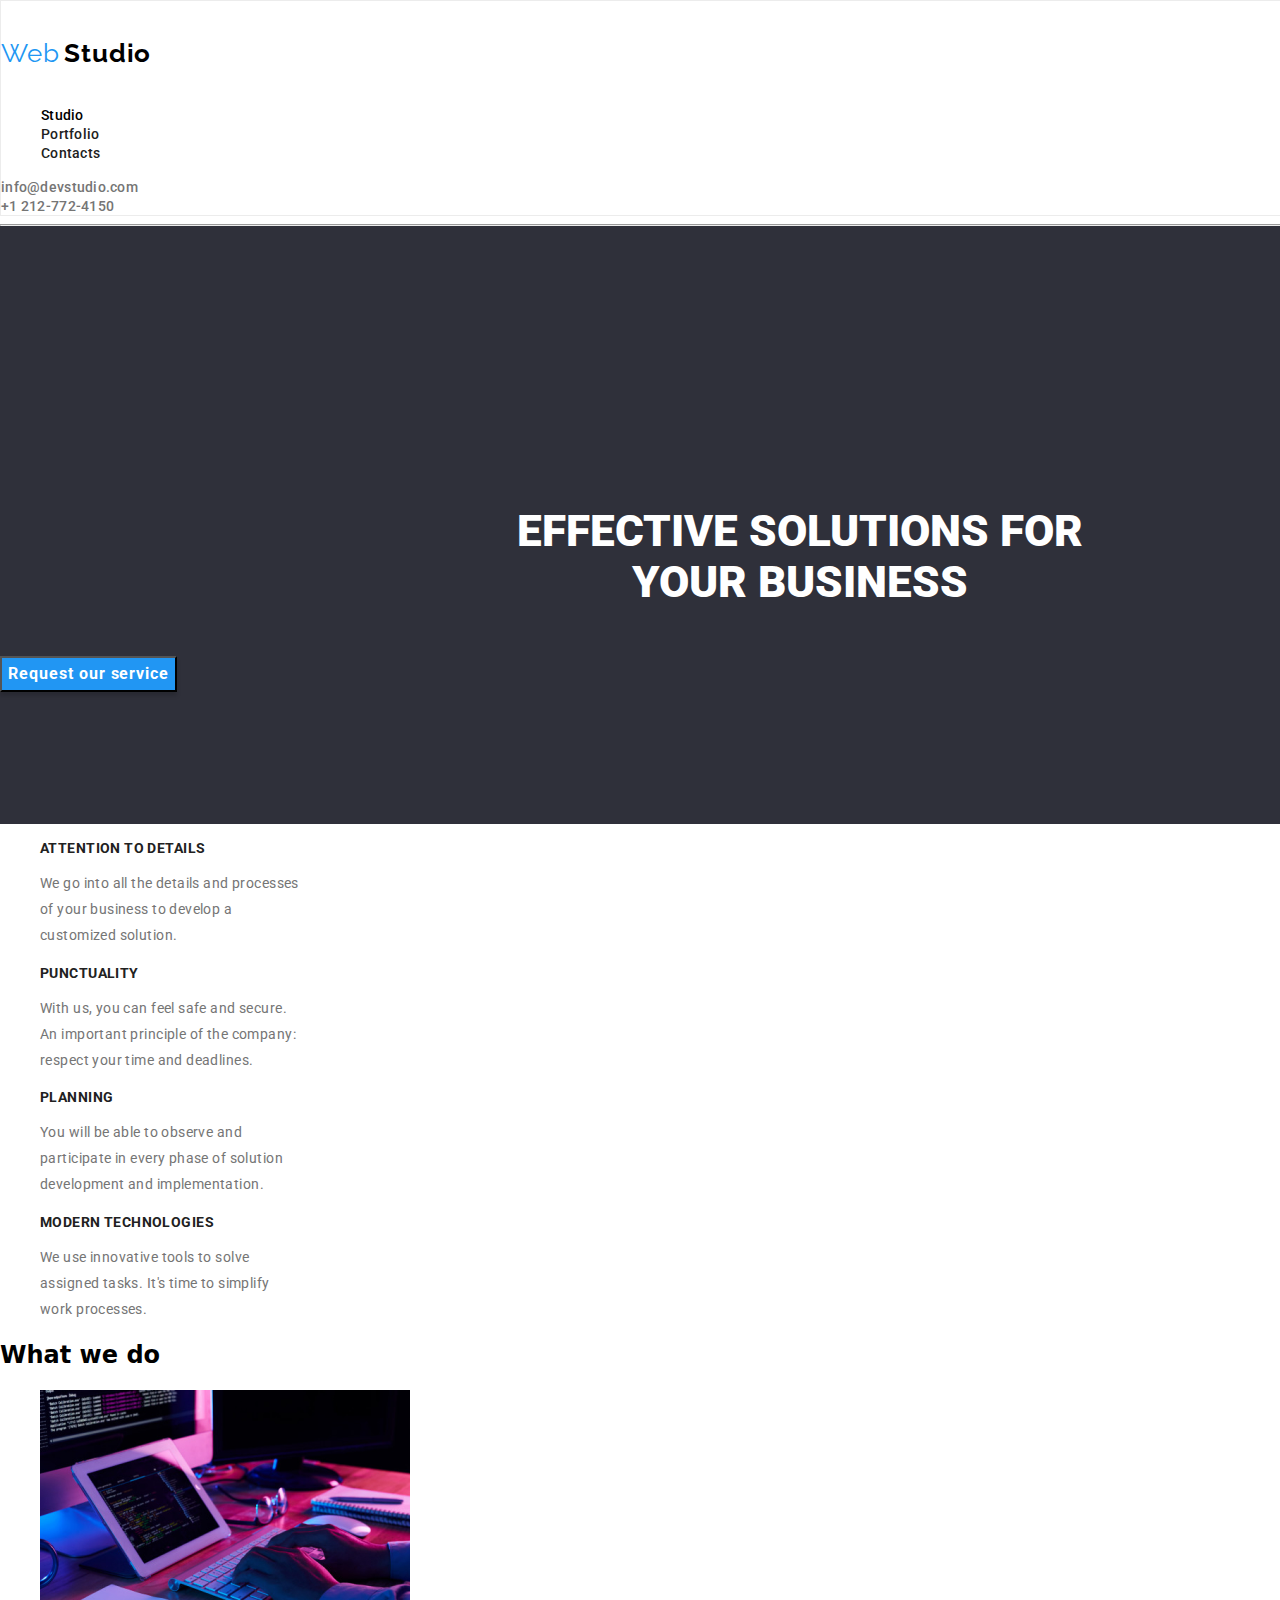
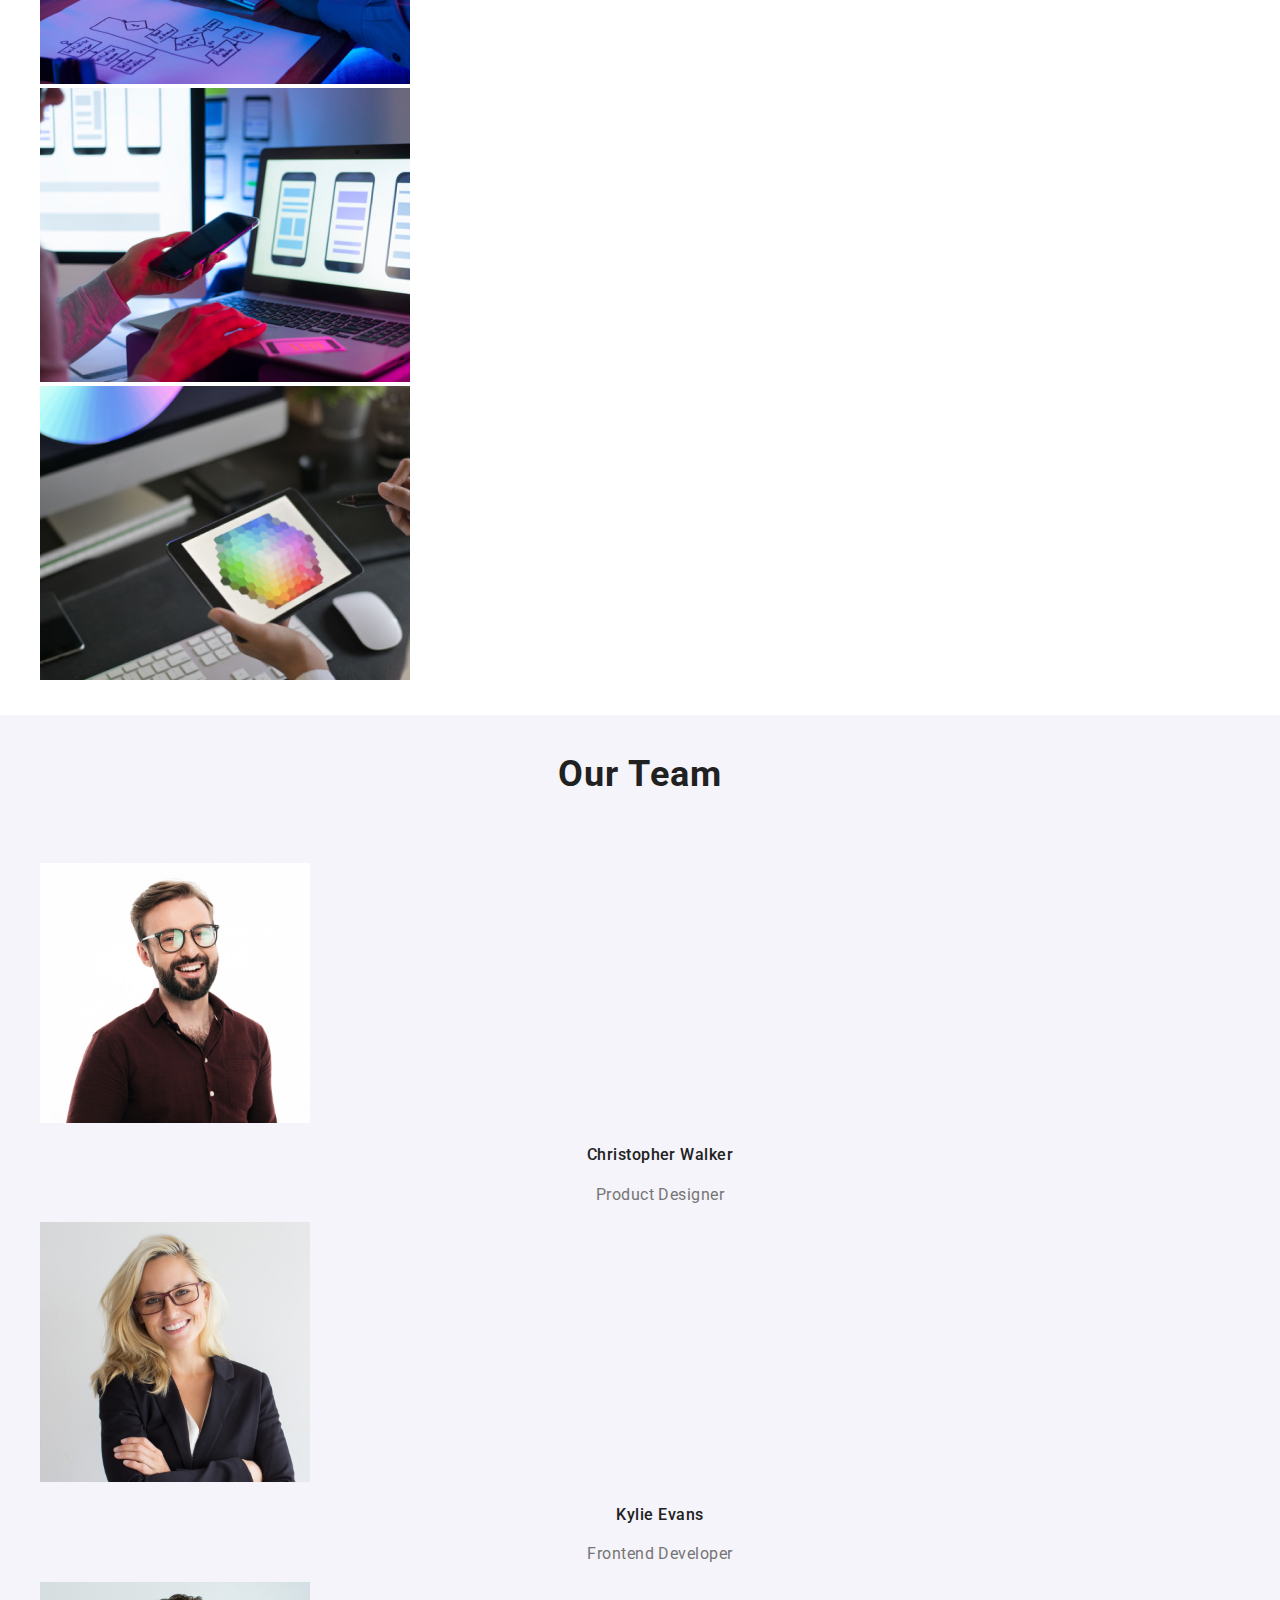
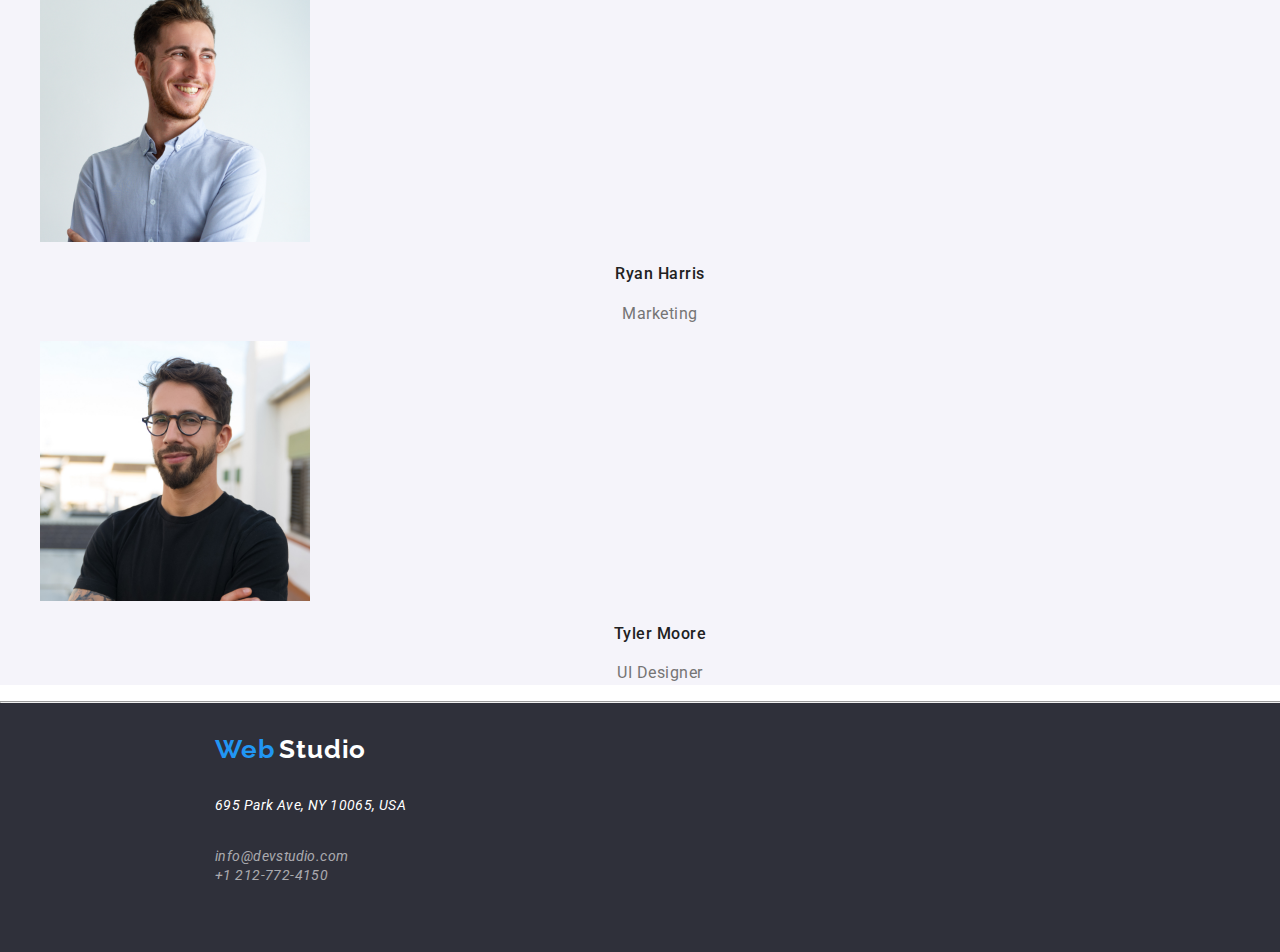
<file: index.html>
<!DOCTYPE html>
<html lang="en">
  <head>
    <meta charset="UTF-8" />
    <meta name="viewport" content="width=device-width, initial-scale=1.0" />
    <title>Web Studio Homework Project</title>
    <link rel="preconnect" href="https://fonts.googleapis.com" />
    <link rel="preconnect" href="https://fonts.gstatic.com" crossorigin />
    <link
      href="https://fonts.googleapis.com/css2?family=Oleo+Script&family=Raleway:wght@700&family=Roboto:wght@400;500;700;900&display=swap"
      rel="stylesheet"
    />
    <link rel="stylesheet" href="./css/styles.css" />
    <link rel="stylesheet" href="./css/styles.css" />
    <link
      rel="stylesheet"
      href="https://cdnjs.cloudflare.com/ajax/libs/modern-normalize/1.0.0/modern-normalize.min.css"
    />
    <link rel="stylesheet" href="./css/styles.css" />
  </head>
  <body>
    <header class="global-header">
      <!--Logo WebStudio-->
      <div>
        <a href="./images/logo-webstudio.png" class="logo-link">
          <p class="logo">
            <span class="logo-web">Web</span>
            <span class="logo-studio">Studio</span>
          </p>
        </a>
      </div>

      <nav class="main-navigation">
        <ul>
          <li><a class="studio" href="index.html">Studio</a></li>
          <li><a class="portofoliu" href="portofoliu.html">Portfolio</a></li>
          <li><a class="contacts" href="#">Contacts</a></li>
        </ul>
      </nav>

      <a class="email" href="mailto:info@devstudio.com">info@devstudio.com</a
      ><br />
      <a class="tel" href="tel:+12127724150">+1 212-772-4150</a>
    </header>

    <!-- main section -->
    <main>
      <section class="main">
        <hr />
        <h1>
          EFFECTIVE SOLUTIONS FOR<br />
          YOUR BUSINESS
        </h1>
        <button class="button-request" type="button">
          Request our service
        </button>
      </section>

      <!-- about company -->
      <section>
        <ul>
          <li>
            <h3 class="company-title">ATTENTION TO DETAILS</h3>
            <p class="details">
              We go into all the details and processes<br />
              of your business to develop a<br />
              customized solution.
            </p>
          </li>
        </ul>

        <ul>
          <li>
            <h3 class="company-title">PUNCTUALITY</h3>
            <p class="details">
              With us, you can feel safe and secure.<br />
              An important principle of the company:<br />
              respect your time and deadlines.
            </p>
          </li>
        </ul>

        <ul>
          <li>
            <h3 class="company-title">PLANNING</h3>
            <p class="details">
              You will be able to observe and<br />
              participate in every phase of solution<br />
              development and implementation.
            </p>
          </li>
        </ul>

        <ul>
          <li>
            <h3 class="company-title">MODERN TECHNOLOGIES</h3>
            <p class="details">
              We use innovative tools to solve<br />
              assigned tasks. It's time to simplify<br />
              work processes.
            </p>
          </li>
        </ul>
      </section>

      <!-- what we do -->
      <section>
        <h2 class="-title">What we do</h2>
        <ul>
          <li>
            <img
              src="./images/what-we-do-1.jpg"
              alt="working on computer"
              width="370"
              height="294"
            />
          </li>
          <li>
            <img
              src="./images/what-we-do-2.jpg"
              alt="working on tel"
              width="370"
              height="294"
            />
          </li>
          <li>
            <img
              src="./images/what-we-do-3.jpg"
              alt="working on design"
              width="370"
              height="294"
            />
          </li>
        </ul>
      </section>

      <!-- our team -->

      <section class="team">
        <h2 class="team-title">Our Team</h2>
        <ul>
          <li>
            <img
              src="./images/christopher-img-1.jpg"
              alt="Christopher product designer"
              width="270"
              height="260"
            />
            <h3 class="team-name">Christopher Walker<br /></h3>
            <p class="functions-name">Product Designer</p>
          </li>

          <li>
            <img
              src="./images/kyle-img-2.jpg"
              alt=" Kyle frontend developer"
              width="270"
              height="260"
            />
            <h3 class="team-name">Kylie Evans</h3>

            <p class="functions-name">Frontend Developer</p>
          </li>
          <li>
            <img
              src="./images/ryan-img-3.jpg"
              alt="Ryan marketing"
              width="270"
              height="260"
            />
            <h3 class="team-name">Ryan Harris</h3>
            <p class="functions-name">Marketing</p>
          </li>
        </ul>

        <ul>
          <li>
            <img
              src="./images/tyler-img-4.jpg"
              alt="Tyler UI Designer"
              width="270"
              height="260"
            />
            <h3 class="team-name">Tyler Moore</h3>
            <p class="functions-name">UI Designer</p>
          </li>
        </ul>
      </section>
    </main>

    <!-- footer section -->
    <footer class="footer">
      <hr />
      <!-- logo WebStudio -->
      <a href="./images/logo-webstudio.png" class="logo-link">
        <p class="logo">
          <span class="logo-web">Web</span>
          <span class="footer-studio">Studio</span>
        </p>
      </a>

      <address class="footer-address">
        <p class="name-address">695 Park Ave, NY 10065, USA</p>
        <br />
        <a class="footer-email-tel" href="mailto:info@devstudio.com"
          >info@devstudio.com</a
        ><br />
        <a class="footer-email-tel" href="tel:+12127724150">+1 212-772-4150</a>
      </address>
    </footer>
  </body>
</html>
</file>
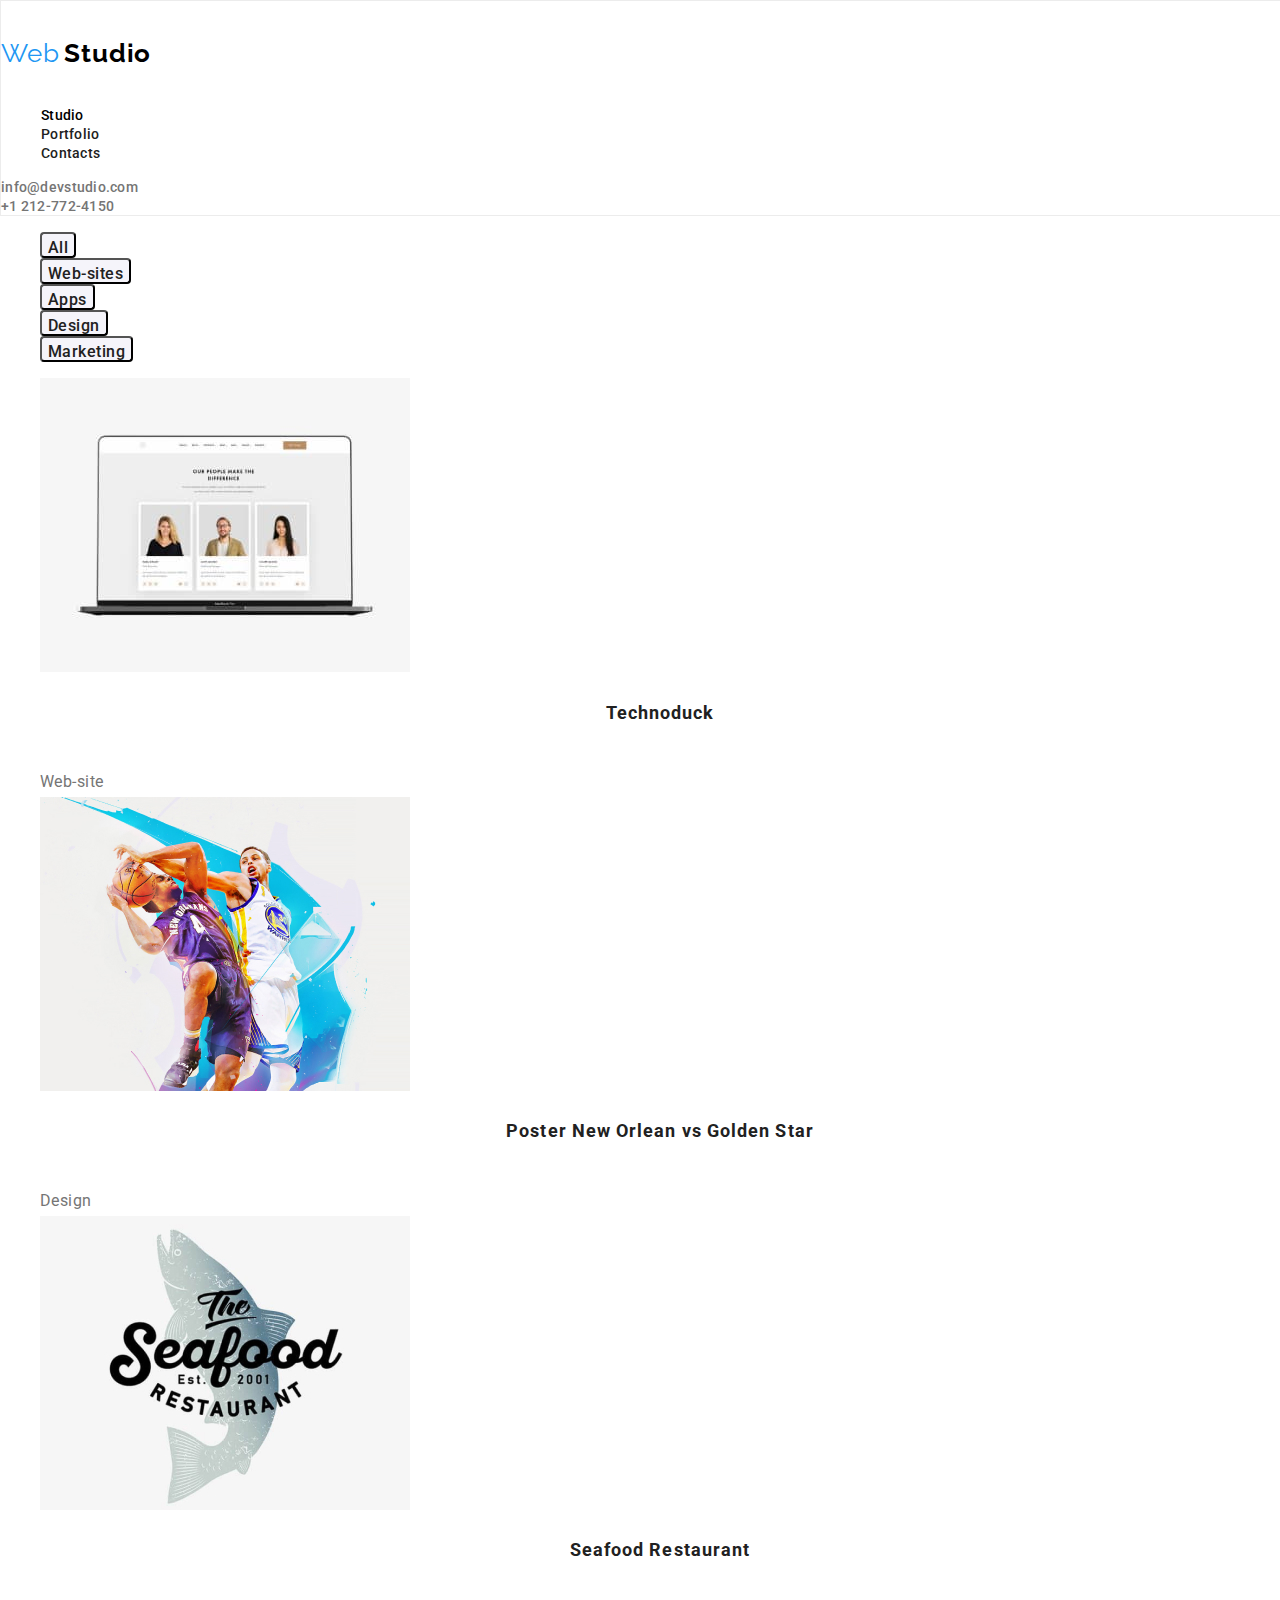
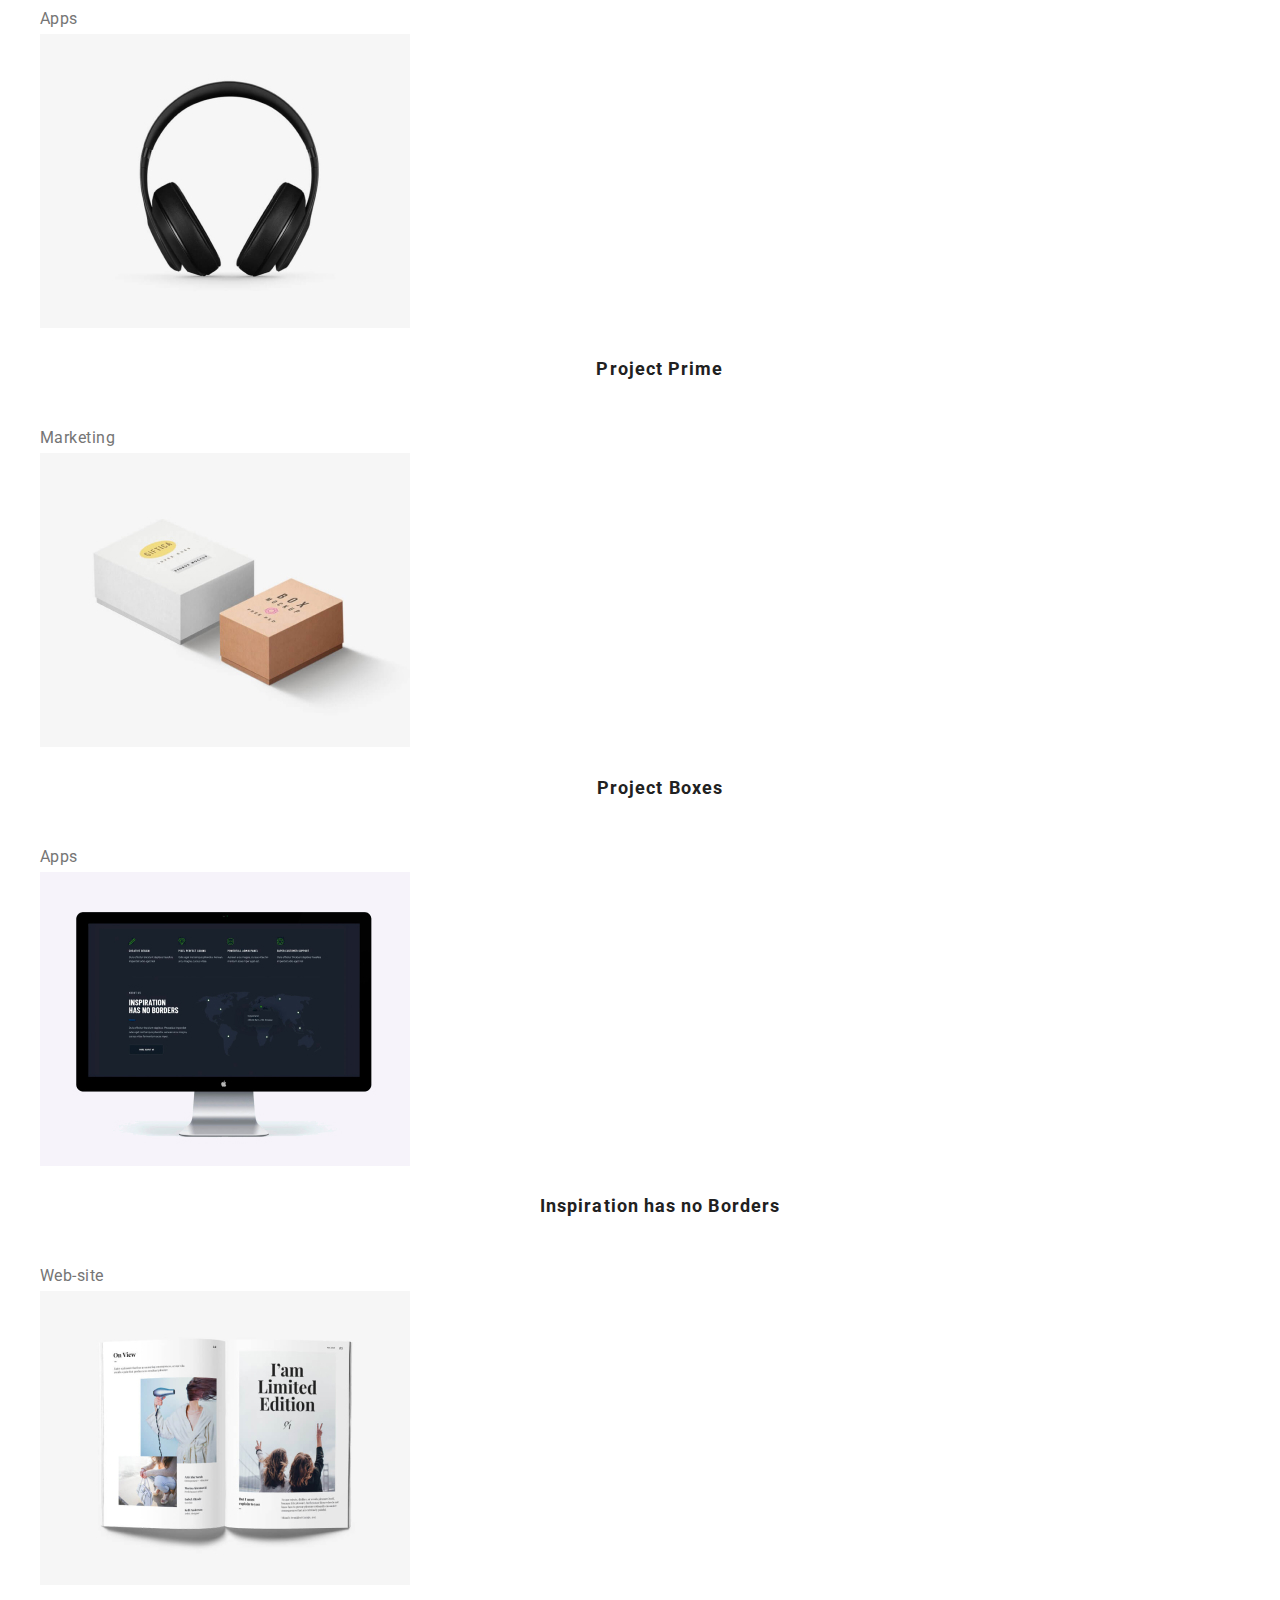
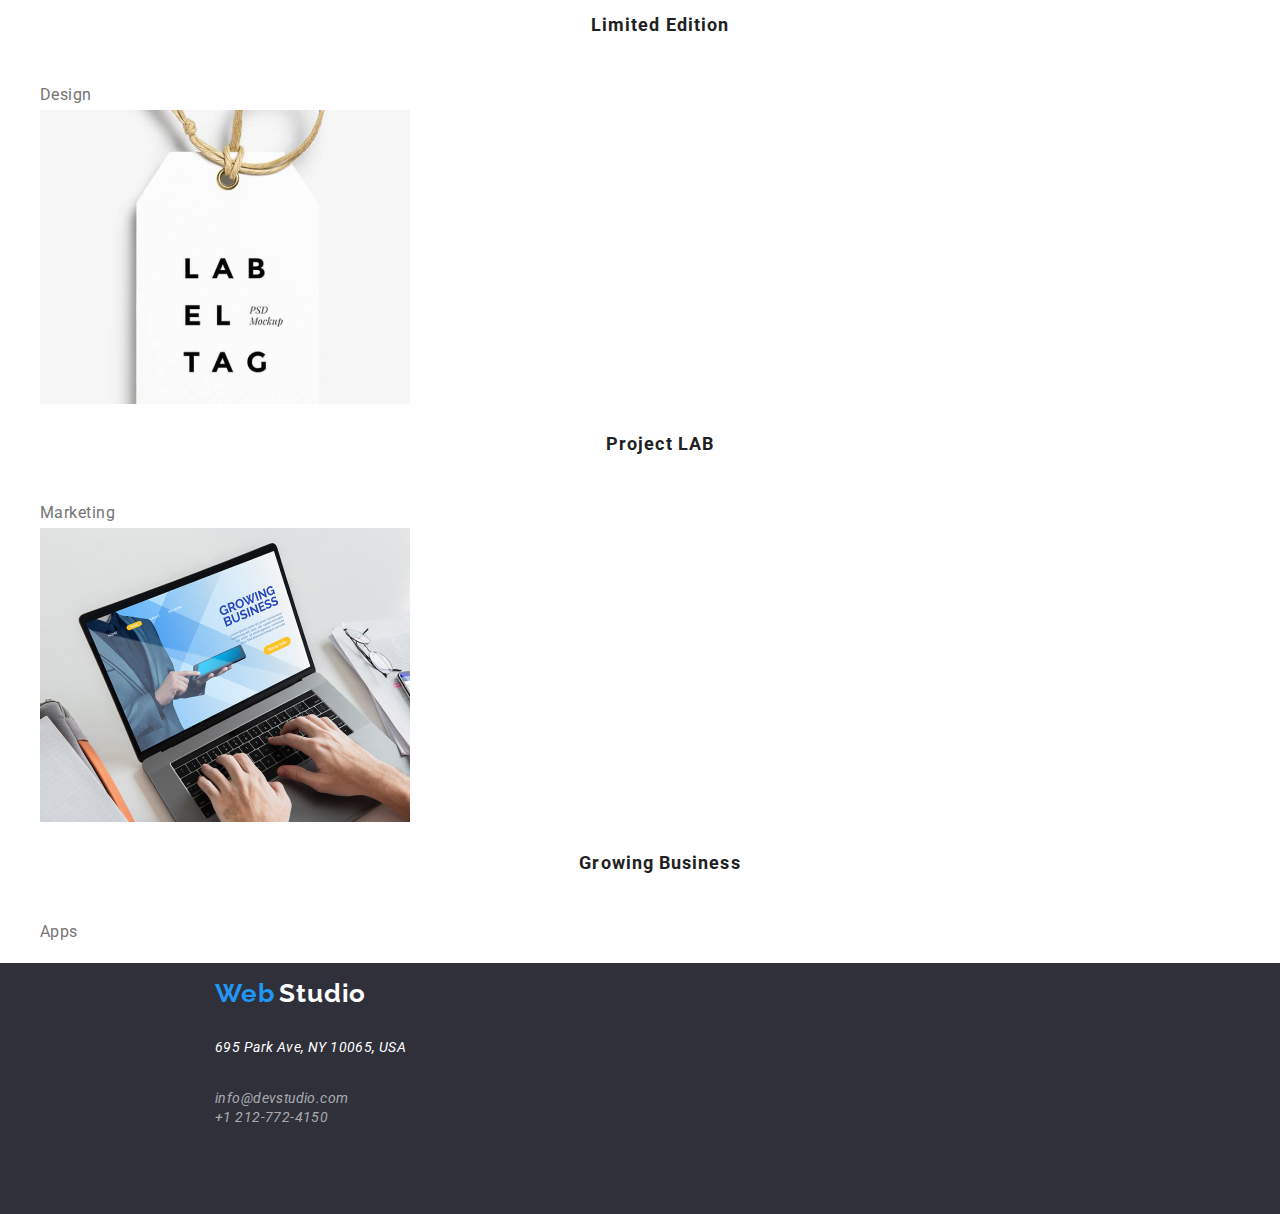
<file: portofoliu.html>
<!DOCTYPE html>
<html lang="en">
  <head>
    <meta charset="UTF-8" />
    <meta name="viewport" content="width=device-width, initial-scale=1.0" />
    <title>Portofoliu</title>
    <link rel="preconnect" href="https://fonts.googleapis.com" />
    <link rel="preconnect" href="https://fonts.gstatic.com" crossorigin />
    <link
      href="https://fonts.googleapis.com/css2?family=Oleo+Script&family=Raleway:wght@700&family=Roboto:wght@400;500;700;900&display=swap"
      rel="stylesheet"
    />
    <link rel="stylesheet" href="./css/styles.css" />
    <link rel="stylesheet" href="./css/styles.css" />
    <link
      rel="stylesheet"
      href="https://cdnjs.cloudflare.com/ajax/libs/modern-normalize/1.0.0/modern-normalize.min.css"
    />
    <link rel="stylesheet" href="./css/styles.css" />
  </head>
  <body>
    <header class="global-header">
      <!--Logo WebStudio-->
      <a href="./images/logo-webstudio.png" class="logo-link">
        <p class="logo">
          <span class="logo-web">Web</span>
          <span class="logo-studio">Studio</span>
        </p>
      </a>
      <nav class="main-navigation">
        <ul>
          <li><a class="studio" href="index.html">Studio</a></li>
          <li><a class="portofoliu" href="portofoliu.html">Portfolio</a></li>
          <li><a class="contacts" href="#">Contacts</a></li>
        </ul>
      </nav>

      <a class="email" href="mailto:info@devstudio.com">info@devstudio.com</a
      ><br />
      <a class="tel" href="tel:+12127724150">+1 212-772-4150</a>
    </header>

    <!-- main section -->
    <main>
      <section>
        <!-- buttons -->
        <ul class="portofoliu-buttons">
          <li><button class="button-all" type="button">All</button></li>
          <li>
            <button class="button-web-sites" type="button">Web-sites</button>
          </li>
          <li><button class="button-apps" type="button">Apps</button></li>
          <li><button class="button-design" type="button">Design</button></li>
          <li>
            <button class="button-marketing" type="button">Marketing</button>
          </li>
        </ul>

        <!-- gallery -->

        <ul class="gallery">
          <li>
            <img
              class="gallery-name"
              src="./images/technoduck-1.jpg"
              alt="Our people"
              width="370"
              height="294"
            />
            <br />
            <p class="gallery-name">Technoduck</p>
            <br />
            <span class="gallery-function">Web-site</span>
          </li>
          <li>
            <img
              src="./images/poster-2.jpg"
              alt="Poster New Orlean"
              width="370"
              height="294"
            />
            <br />
            <p class="gallery-name">Poster New Orlean vs Golden Star</p>
            <br />
            <span class="gallery-function">Design</span>
          </li>
          <li>
            <img
              src="./images/seafood-3.jpg"
              alt="Seafood"
              width="370"
              height="294"
            />
            <br />
            <p class="gallery-name">Seafood Restaurant</p>
            <br />
            <span class="gallery-function">Apps</span>
          </li>
          <li>
            <img
              src="./images/project-4.jpg"
              alt="Headphones"
              width="370"
              height="294"
            />
            <br />
            <p class="gallery-name">Project Prime</p>
            <br />
            <span class="gallery-function">Marketing</span>
          </li>
          <li>
            <img
              src="./images/project-5.jpg"
              alt="Boxes"
              width="370"
              height="294"
            />
            <br />
            <p class="gallery-name">Project Boxes</p>
            <br />
            <span class="gallery-function">Apps</span>
          </li>
          <li>
            <img
              src="./images/inspiration-6.jpg"
              alt="screen"
              width="370"
              height="294"
            />
            <br />
            <p class="gallery-name">Inspiration has no Borders</p>
            <br />
            <span class="gallery-function">Web-site</span>
          </li>
          <li>
            <img
              src="./images/limited-7.jpg"
              alt="Book"
              width="370"
              height="294"
            />
            <br />
            <p class="gallery-name">Limited Edition</p>
            <br />
            <span class="gallery-function">Design</span>
          </li>
          <li>
            <img
              src="./images/project-8.jpg"
              alt="Label"
              width="370"
              height="294"
            />
            <br />
            <p class="gallery-name">Project LAB</p>
            <br />
            <span class="gallery-function">Marketing</span>
          </li>
          <li>
            <img
              src="./images/growing-9.jpg"
              alt="Laptop"
              width="370"
              height="294"
            />
            <br />
            <p class="gallery-name">Growing Business</p>
            <br />
            <span class="gallery-function">Apps</span>
          </li>
        </ul>
      </section>
    </main>

    <!-- Footer -->
    <footer class="footer">
      <!--logo WebStudio-->
      <a href="./images/logo-webstudio.png" class="logo-link">
        <span class="logo">
          <span class="logo-web">Web</span>
          <span class="footer-studio">Studio</span>
        </span>
      </a>

      <address class="footer-address">
        <p class="name-address">695 Park Ave, NY 10065, USA</p>
        <br />
        <a class="footer-email-tel" href="mailto:info@devstudio.com"
          >info@devstudio.com</a
        ><br />
        <a class="footer-email-tel" href="tel:+12127724150">+1 212-772-4150</a>
      </address>
    </footer>
  </body>
</html>
</file>
<file: css/styles.css>
:root{--link-color:#212121;
      --background-color:#2f303a;
      --border-color:#ececec;
      --link-activ:#2196f3;
      --main-background:#2f303a;
      --address:#757575;
      --button-hover:#188ce8;
      --background:#ffffff;
      --black:#000000;
      --team-background:#f5f4fa;
}     

:root{
--heading-font-family:'Raleway', sans-serif;
--text-font-family:'Roboto', sans-serif;
--font-weight-500:500;
}


a {
  text-decoration: none;
}
a:hover {
  color: var(--link-activ);
}
a:active{
  color: var(--link-activ);
}
ul {
  list-style-type: none;
}

.global-header{
  background-color:var(--background);
  border: 1px solid var(--border-color);
  width: 1600px;
  top: 80px;
  angle: 0 deg;

}
.logo-web{
  font-family:"Raleway", sans-serif;
}
.logo .logo-web {
font-family: Raleway;
font-size: 26px;
font-weight: 400;
line-height: 2.8;
letter-spacing: 0.03em;
text-align: left;
color: var(--link-activ);
width: 145px;
height: 31px;
top: 24px;
left: 215px;

}

.global-header .logo .logo-studio {
  font-family:var(--heading-font-family);
  font-size: 26px;
  font-weight: 700;
  line-height: 2.4;
  letter-spacing: 0.03em;
  text-align: left;
  letter-spacing: 0.03em;
  color: var(--black);
  
}

.studio {
  font-family:var(--text-font-family);
  font-size: 14px;
  font-weight: var(--font-weight-500);
  line-height: 1.28;
  letter-spacing: 0.02em;
  text-align: left;
  width: 42px;
  height: 16px;
  margin-top: 32px;
  color:var:var(--link-activ);
}
.global-header .main-navigation .studio a:active {
color: var(--link-activ);
}
.global-header .main-navigation .studio :hover {
  color: var(--link-activ);
}

.portofoliu {
  font-family: var(--text-font-family);
  font-size: 14px;
  font-weight: var(--font-weight-500);
  line-height: 1.28;
  letter-spacing: 0.02em;
  color: var(--link-color);
  width: 58px;
  height: 16px;

}

.portofoliu:active{
  color:var(--link-activ);
}

.contacts {
  font-family: var(--text-font-family);
  font-size: 14px;
  font-weight: var(--font-weight-500);
  line-height: 1.25;
  letter-spacing: 0.02em;
  text-align: left;
  width: 59px;
  height: 16px;
  top: 32px;
  color:var(--link-color);
}

.email {
  font-family: Roboto;
  font-size: 14px;
  font-weight: var(--font-weight-500);
  line-height: 1.25;
  letter-spacing: 0.02em;
  text-align: left;
  color: var(--address);
}

.tel {
  font-family: Roboto;
  font-size: 14px;
  font-weight: var(--font-weight-500);
  line-height: 1.25;
  letter-spacing: 0.02em;
  text-align: left;
  color: var(--address);
}
/*main portofoliu*/



/*main studio*/
.main{
  width: 1600px;
  height: 600px;
  top: 80px;
  background-color:var(--main-background);
}
h1{
  font-family: var(--text-font-family);
  font-size: 44px;
  font-weight: 900;
  color: var(--background);
  width: 696px;
  height: 120px;
  margin-top: 280px;
  margin-left: 452px;
  text-align: center;
  text-transform: uppercase;

}
button{
  cursor: pointer;
}
.button-request:hover{
  font-family: Roboto;
font-size: 16px;
font-weight: 700;
line-height: 30px;
letter-spacing: 0.06em;
text-align: center;
color: var(--background);
width: 136px
height: 30px;
top: 440px;
left: 732px;
width: 200px;
height: 50px;
top: 430px;
left: 700px;
border-radius: 4px;
background-color:var(--button-hover);
box-shadow: 0px 4px 4px 0px #00000026;

}


.button-request{
  font-family: Roboto;
font-size: 16px;
font-weight: 700;
line-height: 30px;
letter-spacing: 0.06em;
text-align: center;
color: var(--background);
width: 161px
height: 30px;
top: 440px;
left: 720px;
width: 200px
height: 50px;
top: 430px;
left: 700px
border-radius: 4px;
background-color: var(--link-activ);
box-shadow: 0px 4px 4px 0px #00000026;

}

/*about company*/

.company-title{
  font-family:var(--text-font-family);
  font-size: 14px;
  font-weight: 700;
  line-height: 1.28;
  letter-spacing: 0.03em;
  text-align: left;
  width: 270px;
  height: 16px;
  top: 774px;
  color: var(--link-color);
}

.details{
  font-family:var(--text-font-family);
  font-size: 14px;
  font-weight: 400;
  line-height: 1.87;
  letter-spacing: 0.03em;
  text-align: left;
  color: var(--address);
  width: 270px;
  height: 75p;x
  margin-top: 800px;
  
}

/*what we do*/



.images-title{
  font-family: var(--text-font-family);
  font-size: 36px;
  font-weight: 700;
  line-height: 3.29;
  letter-spacing: 0.03em;
  text-align: center;
  color: var(--link-color);
}

/*our team*/
.team{
  background-color: var(--team-background);
}

.team .team-title{
  font-family: var(--text-font-family);
  font-size: 36px;
  font-weight: 700;
  line-height: 3.29;
  letter-spacing: 0.03em;
  text-align: center;
  color:var(--link-color);
}

.team .team-name{
  font-family: var(--text-font-family);
  font-size: 16px;
  font-weight: var(--font-weight-500);
  line-height: 1.48;
  letter-spacing: 0.03em;
  text-align: center;
  color: var(--link-color);

}

.team .functions-name{
  font-family: var(--text-font-family);
  font-size: 16px;
  font-weight: 400;
  line-height: 1.46;
  letter-spacing: 0.03em;
  text-align: center;
  color:var(--address);
}
  

/*footer*/

.footer{
  background: var(--main-background);
  width: 1600px;
  height: 251px;
  top: 2097px;
}
.footer .logo{margin-left: 215px;}

.footer .logo-web{
  font-family: var(--heading-font-family);
  font-weight: 700;
  font-size: 26px;
  line-height: 2.38;
  letter-spacing: 0.03em;
  width: 145px;
  height: 31px;
  top: 2157px;
  left: 215px; 
}

.footer .footer-studio{
  font-family: var(--heading-font-family);
  font-size: 26px;
  font-weight: 700;
  line-height: 2.38;
  letter-spacing: 0.03em;
  color: var(--background);
  width: 145px;
  height: 31px;
  top: 2157px;
  left: 215px;

}

.footer .footer-address .name-address {
  font-family:var(--text-font-family);
  font-size: 14px;
  font-weight: 400;
  line-height: 1.28;
  letter-spacing: 0.03em;
  color:var(--background);
  text-align: left;
  width: 207px
  height: 16px;
  top: 1747px;
  margin-left: 215px;
  
}

.footer-address .footer-email-tel{
  font-family: var(--text-font-family);
  font-size: 14px;
  font-weight: 400;
  line-height: 1.28;
  letter-spacing: 0.03em;
  text-align: left;
  color: #FFFFFF99;
  width: 231px;
  height: 16px;
  margin-left: 215px;
  margin-top: 1775px;
}

/*portofoliu*/

/*main-buttons*/

.portofoliu-buttons{
  width: 516px
  height: 38px;
  top: 174px;
  left: 542px;
  border-radius: 4px;

}
.button-all:active{
font-family: Roboto;
font-size: 16px;
font-weight: 500;
line-height: 26px;
letter-spacing: 0.03em;
text-align: center;
color: var(--background);
width: 64px
height: 38px;
top: 174px;
left: 542px;
border-radius: 4px;
background: #2196F3;
box-shadow: 0px 2px 2px 0px #0000001F;

box-shadow: 0px 1px 2px 0px #00000014;

box-shadow: 0px 3px 1px 0px #0000001A;

}

.button-all{
  font-family: var(--text-font-family);
  font-size: 16px;
  font-weight: 500;
  line-height: 26px;
  letter-spacing: 0.03em;
  text-align: center;
  color: var(--link-color);
  height: 26px;
  top: 180px;
  left: 959px;
  width: 121px
  height: 38px;
  top: 174px;
  left: 937px;
  border-radius: 4px;
  background: #F5F4FA;

}

.button-web-sites{
font-family: var(--text-font-family);
font-size: 16px;
font-weight: 500;
line-height: 26px;
letter-spacing: 0.03em;
text-align: center;
color: var(--link-color);
height: 26px;
top: 180px;
left: 959px;
width: 121px
height: 38px;
top: 174px;
left: 937px;
border-radius: 4px;
background: #F5F4FA;
}

.button-apps{
font-family: var(--text-font-family);
font-size: 16px;
font-weight: 500;
line-height: 26px;
letter-spacing: 0.03em;
text-align: center;
color: var(--link-color);
height: 26px;
top: 180px;
left: 959px;
width: 121px
height: 38px;
top: 174px;
left: 937px;
border-radius: 4px;
background: #F5F4FA;
}

.button-design{
font-family: var(--text-font-family);
font-size: 16px;
font-weight: 500;
line-height: 26px;
letter-spacing: 0.03em;
text-align: center;
color: var(--link-color);
height: 26px;
top: 180px;
left: 959px;
width: 121px
height: 38px;
top: 174px;
left: 937px;
border-radius: 4px;
background: #F5F4FA;
}

.button-marketing{
  font-family: var(--text-font-family);
font-size: 16px;
font-weight: 500;
line-height: 26px;
letter-spacing: 0.03em;
text-align: center;
color: var(--link-color);
height: 26px;
top: 180px;
left: 959px;
width: 121px
height: 38px;
top: 174px;
left: 937px;
border-radius: 4px;
background: #F5F4FA;

}

/*gallery*/

.gallery .gallery-name{
font-family:var(--text-font-family);
font-size: 18px;
font-weight: 700;
line-height: 36px;
letter-spacing: 0.06em;
text-align: center;
color:var(--link-color);
}

.gallery .gallery-function{
font-family: var(--text-font-family);
font-size: 16px;
font-weight: 400;
line-height: 30px;
letter-spacing: 0.03em;
text-align:center;
color: var(--address);

}
</file>
